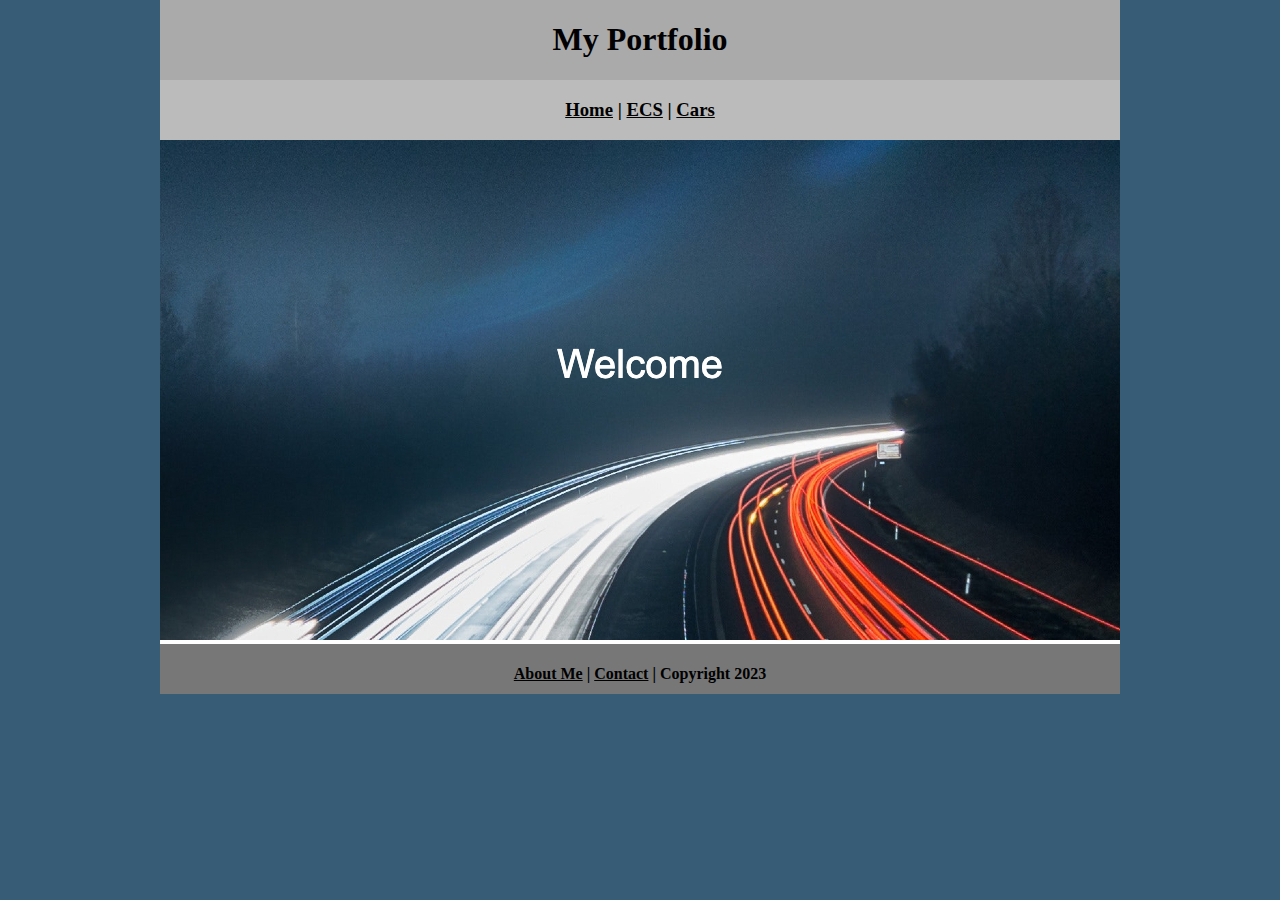
<file: index.html>
<!DOCTYPE html>
<html class="homePage">
<head>
	<!-- This is a comment! Text here will be ignored by the browser. -->
	<meta charset="UTF-8">
	<title>My Portfolio</title>
	<link href="myCSS.css" rel="stylesheet" type="text/css">
</head>
<body>
<div class="container">
  <div class="header">
  	<h1>My Portfolio</h1>
  </div>
  <div class="nav">
    <h3><a href="index.html">Home</a> | <a href="ecs/index.html">ECS</a> | <a href="Cars/index.html">Cars</a> </h3>
  </div>
  <div class="content">
         <img src="images/welcome.jpg" alt="Welcome" width="960" height="500">
  </div>
  <div class="footer">
    <h4> <a href="aboutme.html">About Me</a> | <a href="mailto:collvan9709@granitesd.org">Contact</a> | Copyright 2023</h4>
  </div>
</div>
</body>
</html>
</file>
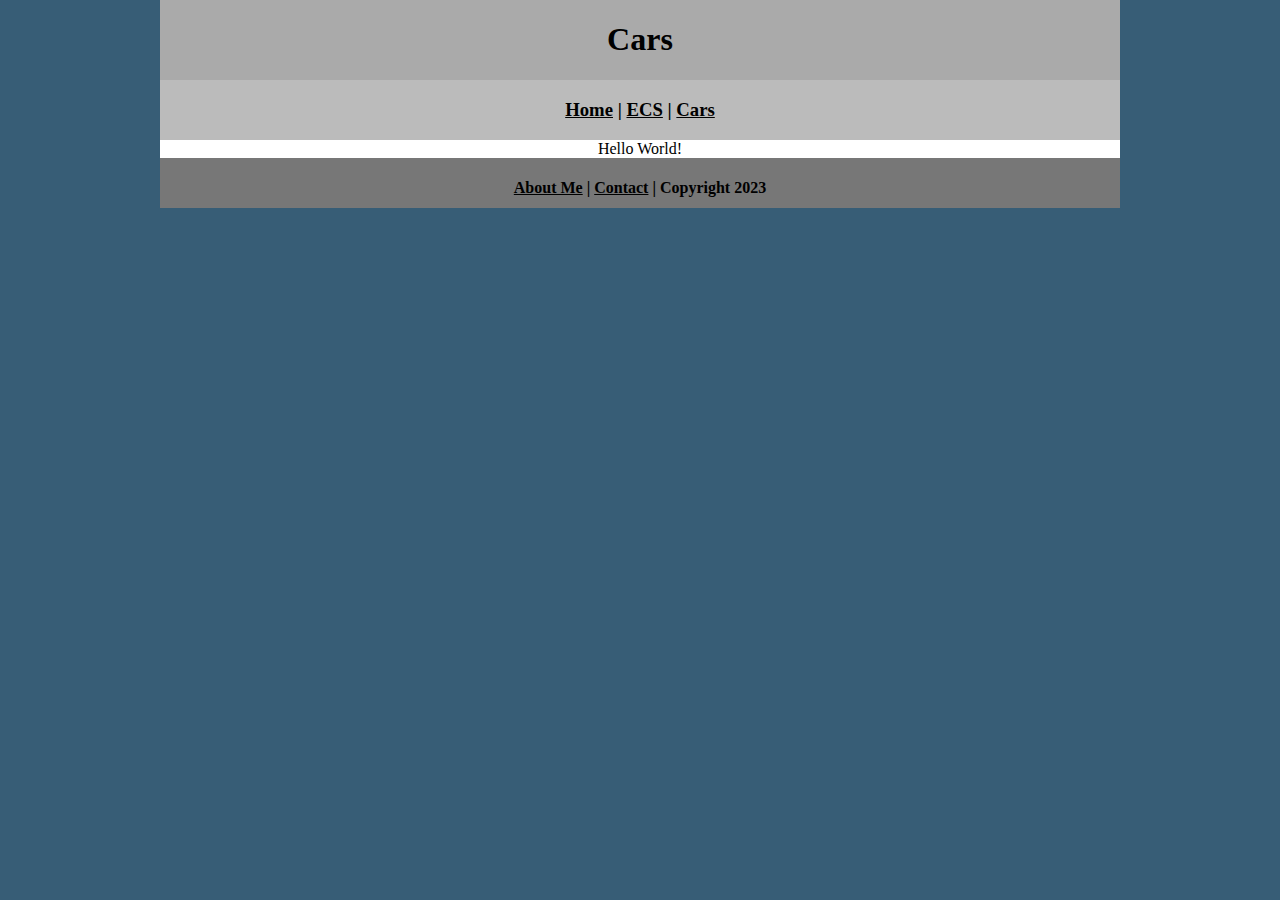
<file: Cars/index.html>
<!DOCTYPE html>
<html class="homePage">
<head>
	<!-- This is a comment! Text here will be ignored by the browser. -->
	<meta charset="UTF-8">
	<title>Cars</title>
	<link href="../myCSS.css" rel="stylesheet" type="text/css">
</head>
<body>
<div class="container">
  <div class="header">
  	<h1>Cars</h1>
  </div>
  <div class="nav">
    <h3><a href="../index.html">Home</a> | <a href="../cars/index.html">ECS</a> | <a href="../index.html">Cars</a></h3>
  </div>
  <div class="content">Hello World!
  </div>
  <div class="footer">
    <h4> <a href="../aboutme.html">About Me</a> | <a href="mailto:collvan9709@granitesd.org">Contact</a> | Copyright 2023</h4>
  </div>
</div>
</body>
</html>
</file>
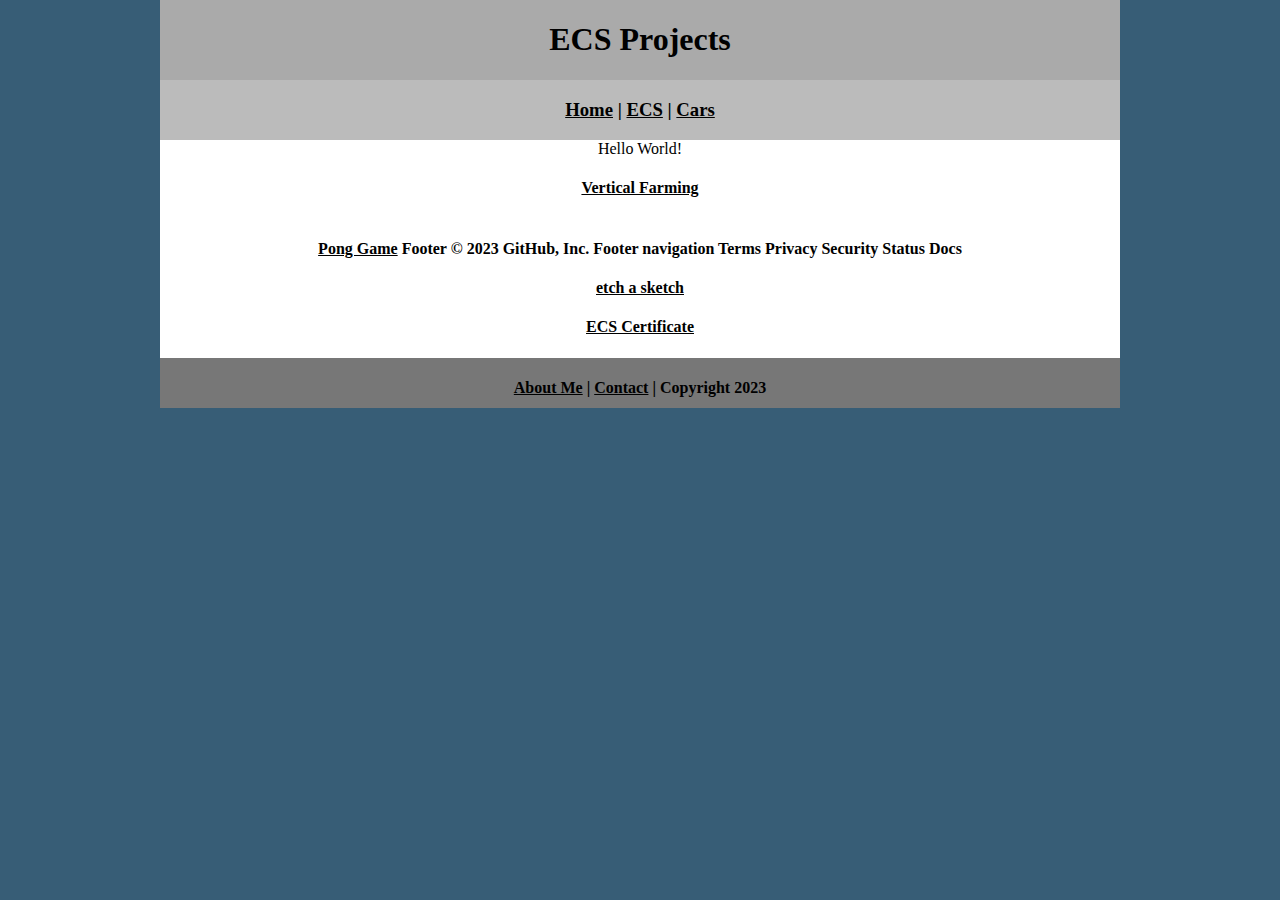
<file: ecs/index.html>
<!DOCTYPE html>
<html class="homePage">
<head>
	<!-- This is a comment! Text here will be ignored by the browser. -->
	<meta charset="UTF-8">
	<title>ECS Projects</title>
	<link href="../myCSS.css" rel="stylesheet" type="text/css">
</head>
<body>
<div class="container">
  <div class="header">
  	<h1>ECS Projects</h1>
  </div>
  <div class="nav">
    <h3><a href="../index.html">Home</a> | <a href="index.html">ECS</a> | <a href="../cars/index.html">Cars</a></h3>
  </div>
  <div class="content">Hello World!
  </div> 
  <div class="content">	
  <h4>	<a href="https://drive.google.com/file/d/1mcLt2HK5PghJ3zQfue3wijf1F4qRKylR/view?usp=share_link">Vertical Farming</a>
	  </div>	  
	  <div class="content">	
  <h4>	<a href="https://github.com/Collinvansweden/Portfolio/tree/main/ecs/pong">Pong Game</a>
	 <div class="content">	
  <h4>	<a href="https://github.com/Collinvansweden/Portfolio/blob/main/ecs/sketch_230417a.pde">etch a sketch</a>  
	   <div class="content">	
  <h4>	<a href="https://drive.google.com/file/d/1VEekUA8g-5GdAK_6iZY5KKtqdRhEJqjj/view?usp=sharing">ECS Certificate</a>
	  </div>	
  <div class="footer">
    <h4> <a href="../aboutme.html">About Me</a> | <a href="mailto:collvan9709@granitesd.org">Contact</a> | Copyright 2023</h4>
  </div>  
</div>
</body>
</html>
Footer
© 2023 GitHub, Inc.
Footer navigation
Terms
Privacy
Security
Status
Docs
</file>
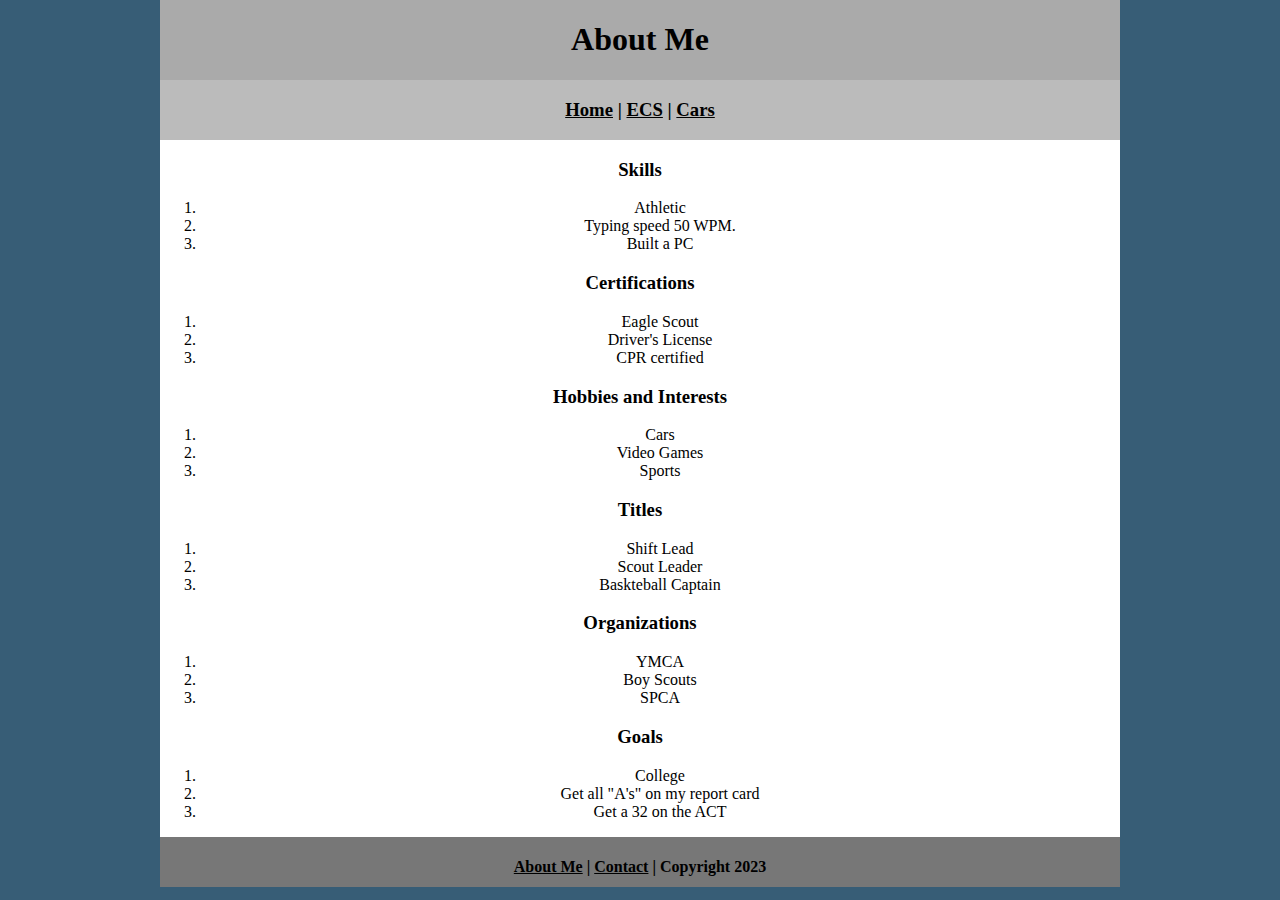
<file: aboutme.html>
<!DOCTYPE html>
<html class="homePage">
<head>
	<!-- This is a comment! Text here will be ignored by the browser. -->
	<meta charset="UTF-8">
	<title>About Me</title>
	<link href="myCSS.css" rel="stylesheet" type="text/css">
</head>
<body>
<div class="container">
  <div class="header">
  	<h1>About Me</h1>
  </div>
  <div class="nav">
    <h3> <a href="index.html">Home</a> | <a href="ecs/index.html">ECS</a> | <a href="Cars/index.html">Cars</a> </h3>
  </div>
  <div class="content">
	  <h3>Skills</h3>
	  <ol>
		<li>Athletic</li>
		<li>Typing speed 50 WPM.</li>
		<li>Built a PC</li>
	</ol>
	  <h3>Certifications</h3>
	  <ol>
		<li>Eagle Scout</li>
		<li>Driver's License </li>
		<li>CPR certified</li>
		 </ol>
			 
		  <h3>Hobbies and Interests</h3>
		<ol> 
			<li>Cars</li>
			<li>Video Games</li>
			<li>Sports</li>
			</ol>
				<h3>Titles</h3>
				<ol>
					<li>Shift Lead</li>
					<li>Scout Leader</li>
					<li>Baskteball Captain</li>
					</ol>
						
					<h3>Organizations</h3>
				<ol>
					<li>YMCA</li>
					<li>Boy Scouts</li>
					<li>SPCA</li>
	  				</ol>
	  
	  <h3>Goals</h3>
	  <ol>
		  <li>College</li>
		  <li>Get all "A's" on my report card</li>
		  <li>Get a 32 on the ACT</li>
			 
	  
							
							
    
  </div>
  <div class="footer">
    <h4> <a href="aboutme.html">About Me</a> | <a href="mailto:collvan9709@granitesd.org">Contact</a> | Copyright 2023</h4>
  </div>
</div>
</body>
</html>
</file>
<file: myCSS.css>
@charset "UTF-8";
/* This is a comment! Text here will be ignored by the browser. */
body {
	margin: 0 auto;
	body {
     font: 100%/1.4 Verdana, Arial, Helvetica, sans-serif;
     background-color: #FFFFFF;
     margin: 0;
     padding: 0;
     color: #000;
}

a:link {
     color: #000000;
}
a:visited {
     color: #000;
}
a:hover, a:active, a:focus { 
     text-decoration: underline;
}
}
.homePage {
	background: #375D76;
}
.container {
	width: 960px;
	margin: 0 auto;
}
.header {
	background: #AAAAAA;
	text-align: center;
	margin: 0px;
	padding: 5;
	float: left;
	width: 100%;
	height: 80px;
	
}
.nav {
	background: #BBBBBB;
	margin: 0px;
	padding: 5;
	float: left;
	width: 100%;
	height: 60px;
	text-align: center;
}
.content {
	background: #FFFFFF;
	margin: 0px;
	float: left;
	width: 100%;
	text-align: center;
}
.footer {
	background: #777777;
	margin: 0px;
	float: left;
	width: 100%;
	height: 50px;
	text-align: center;
}
</file>
